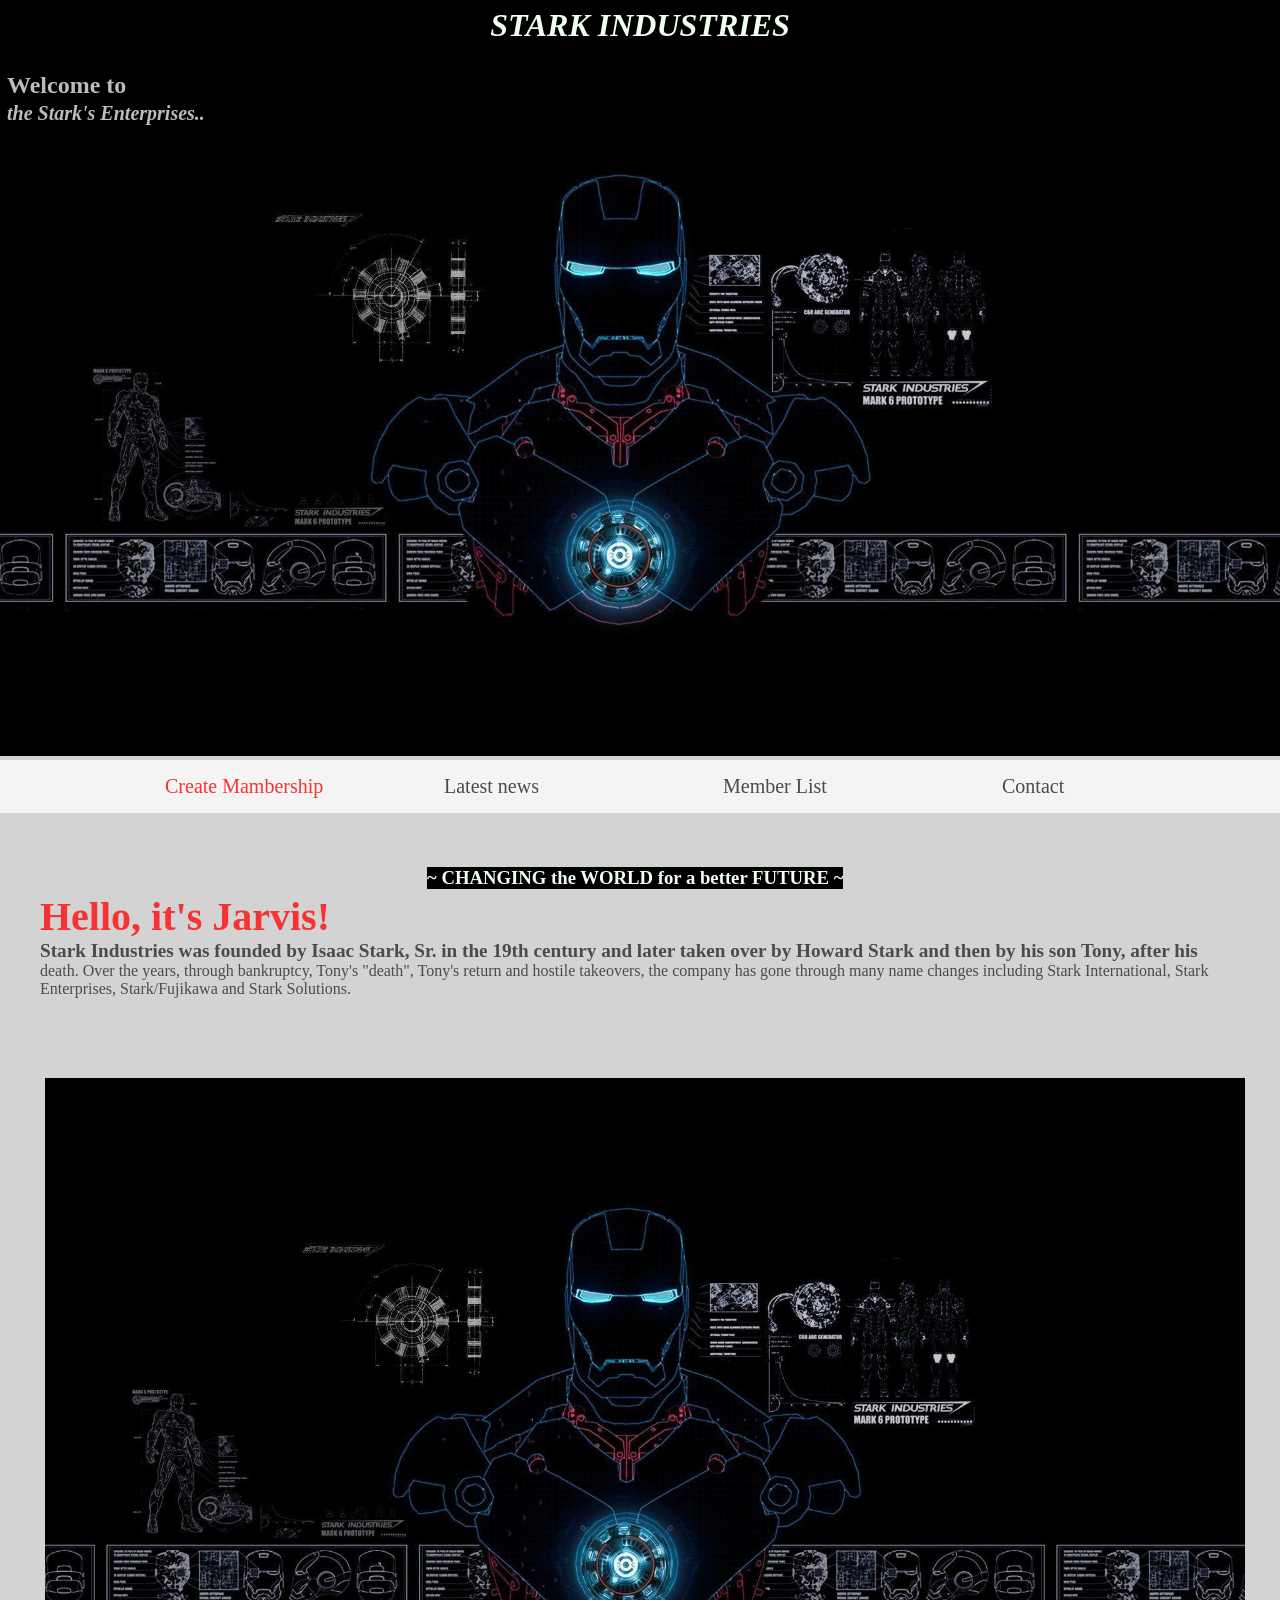
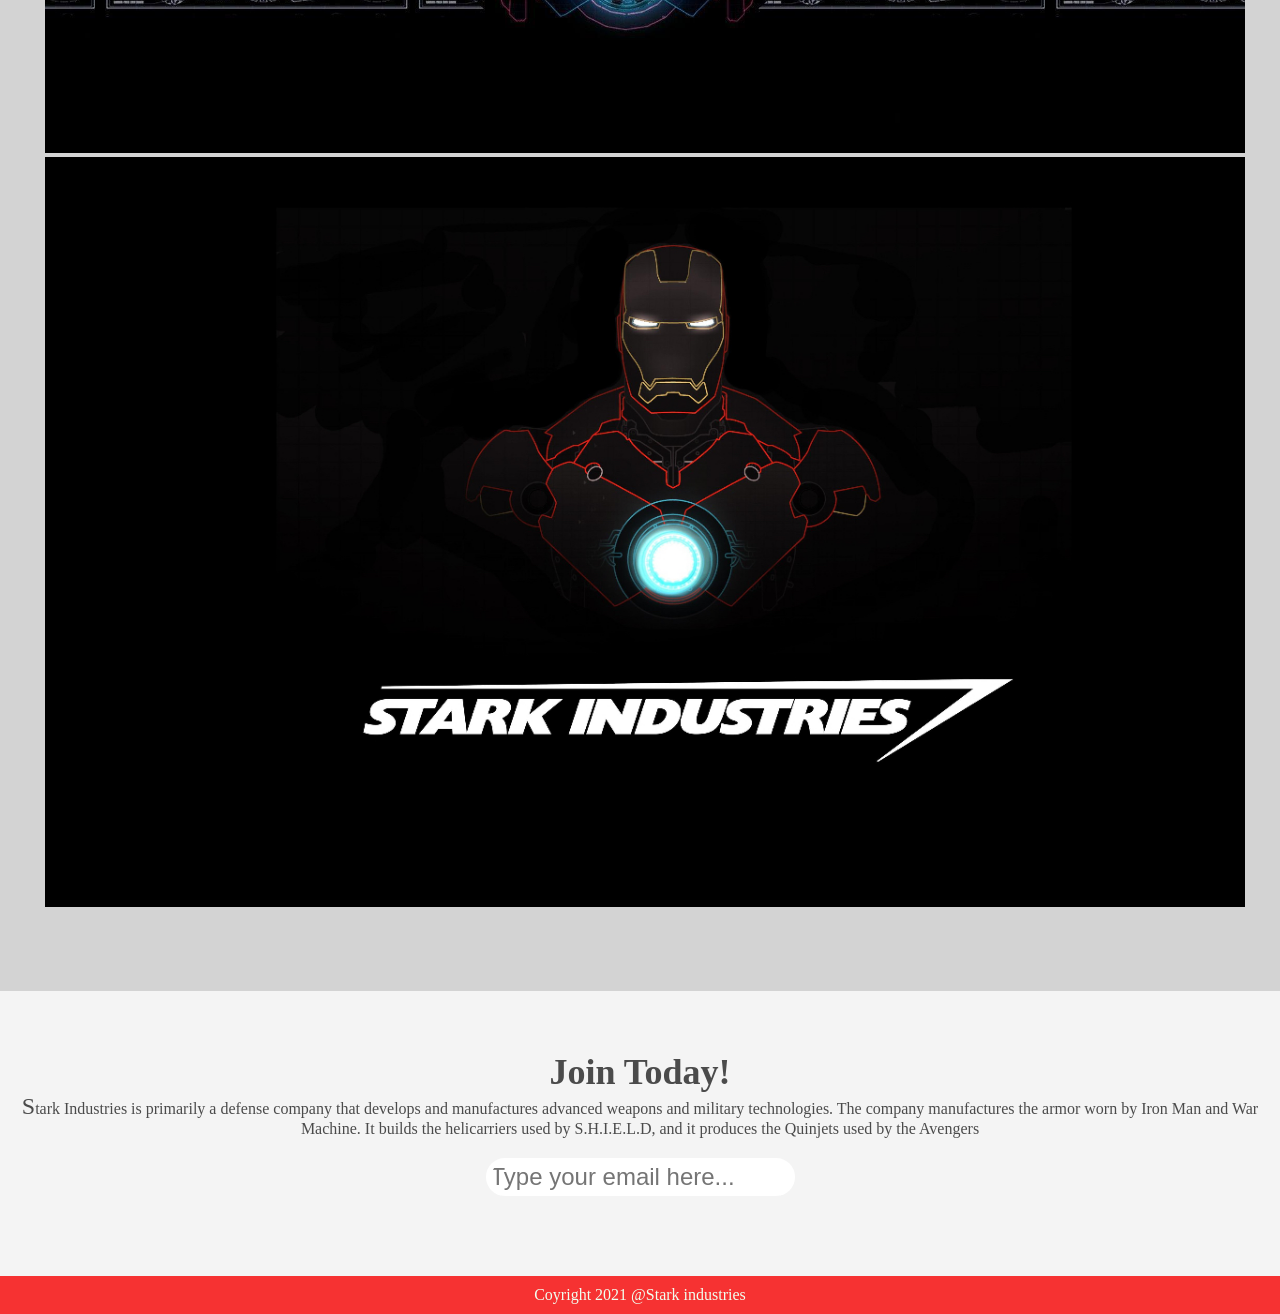
<file: index.html>
<!DOCTYPE html>
<html>
<head>
    <meta name="viewport" content="width=device-width, initial-scale=1.0">
    <link rel="stylesheet" href="stylesheet.css">
    <title>Stark industries</title>
</head>
<body>

  <header>
    <h1>STARK INDUSTRIES</h1>
  </header>
  <br><br>
  <section class="banner">
      <img src="home.jpg" alt="Stark's Home welcome by jarvis">
      <div class="welcome">
        <h2>Welcome to <br><span>the Stark's Enterprises..</span></h2>
        <h3>~ CHANGING the WORLD for a better FUTURE ~</h3>
      </div>
  </section>
  <nav class="main-nav">
      <ul>
        <li><a href="https://www.marvel.com/teams-and-groups/avengers/in-comics" class="mambership">Create Mambership</a></li>
        <li><a href="https://economictimes.indiatimes.com/markets">Latest news</a></li>
        <li><a href="https://www.marvel.com/characters/iron-man-tony-stark">Member List</a></li>
        <li><a href="https://www.google.co.in/search?client=safari&channel=iphone_bm&sxsrf=ALiCzsaBK_9lcawrL_mHVWG6
          li_nsO86Gg:1659445910547&q=Where+is+Stark+Industries+in+New+York%3F&sa=X&ved=2ahUKEwjfpZbgnaj5AhWTAogKHU1
          gDqkQzmd6BAgQEAU&biw=1280&bih=737&dpr=1">Contact</a></li>
      </ul>
  </nav>
  <main>
      <article>
        <h2>Hello, it's Jarvis!</h2>
        <p>Stark Industries was founded by Isaac Stark, Sr. in the 19th century and later taken 
        over by Howard Stark and then by his son Tony, 
        after his death. Over the years, through bankruptcy, 
        Tony's "death", Tony's return and hostile takeovers, the company has gone 
        through many name changes including Stark International, Stark Enterprises, 
        Stark/Fujikawa and Stark Solutions.</p>
      </article>
      <ul class="images">
        <li><img src="home.jpg" alt="first 1"></li>
        <li><img src="iron man.jpg" alt="second 2"></li>
      </ul>
  </main>
  <section class="join">
    <h2>Join Today!</h2>
    <p>Stark Industries is primarily a defense company that develops and manufactures 
    advanced weapons and military technologies. 
    The company manufactures the armor worn by Iron Man and War Machine. 
    It builds the helicarriers used by S.H.I.E.L.D, and it produces the Quinjets used by the Avengers</p>
    <form>
        <input type="email" name="email" placeholder="Type your email here..." required>
    </form>
  </section>
  <footer>
      <p class="copyright"></p>Coyright 2021 @Stark industries</p>
  </footer>

</body> 
</html>
</file>
<file: stylesheet.css>
*{ margin: 0px; padding: 0px;}
body{
    background-color: lightgrey;
    
}
header {
    color: honeydew;
    /* background-color: black; */
    /* padding: 2px; */
    text-align: center;
    font-style: oblique;
    position: fixed;
    width: 100%;
    z-index: 1;
}
header h1{
    background-color: black;
    /* border: 5px solid white; */
    padding: 7px 15px;
    max-width: 100%;
    margin: 0%;
    /* display: inline-block; */
    /* border-radius: 30px; */
}
.banner{
    position: relative;
}
.welcome{
    position: relative;
}
.banner img{
    max-width: 100%;
    max-height: 100%;
    margin: 0px;
    padding: 0px;
}
.banner .welcome{
    color: rgb(189, 187, 187);
    position: absolute;
    left: 7px;
    top: 5%;
}
.banner h2 span{
    font-size: 20px;
    font-style: italic;
}
.banner h3{
    background-color: black;
    display: inline-block;
    color: honeydew;
    position: absolute;
    white-space: nowrap;
    left: 420px; 
    top: 795px;
}
nav{
    background-color: #F4F4F4;
    padding: 15px;
    position: sticky;
    top: 50px;
}
nav ul{
    white-space: nowrap;
    max-width: 1200px;
    margin-left: 150px;
}
nav li{
    width: 25%;
    display:inline-block;
    font-size: 20px;
}
nav li a{
    text-decoration: none;
    color: #4B4B4B;
}
nav li a.mambership{
    color: #F63232;
}
main{
    max-width: 100%;
    width: 1200px;
    margin: 80px auto;
    padding: 0 40px;
    box-sizing: 48px;
}
article h2{
    color: #F63232;
    font-size: 40px;
}
article p{
    color: #4B4B4B;
}
.images{
    text-align: center;
    margin: 80px 0px;
}
.images li{
    display: inline;
    width: 40%;
    margin: 0px 5px;
}
.images li img{
    max-width: 100%;
}
.join{
    background: #F4F4F4;
    text-align: center;
    padding: 60px 20px;
    color: #4B4B4B;
}
.join h2{
    font-size: 36px;
}
form input{
    margin: 20px 0px;
    padding: 10px 20p;
    font-size: 24px;
    border-radius: 28px;
    border: 5px solid white;
}
footer{
    background-color: #F63232;
    color: honeydew;
    padding: 10px;
    text-align: center;
}

nav li a:hover{
    text-decoration: underline;
    position: relative;
    top: -2px;
    /* background-color: silver; */
}
.images li:hover{
    position: relative;
    top: -2px;
}
/* form input:focus{
    /* border: 4px dashed #4b4b4b; */
    /* outline: none; */
article p::first-line{
    font-weight: bold;
    font-size: 1.2em;
}
section.join p::first-letter{
    font-size: 1.5em;
}
section.join p::selection{
    background-color: yellow;
    color: black;
}

/* @media screen and (max-width:1400px) {
    
    .banner .welcome h2{
        font-size: 25px;
    }
    nav li{
        font-size: 15px;
    }
}

@media screen and (max-width:960px) {
    
    .banner .welcome h2{
        font-size: 45px;
    }
    
}

@media screen and (max-width:700px) {
    
    .banner .welcome{
        position: relative;
        text-align: center;
    }
    .banner .welcome br{
        display: none;
    }
    .banner .welcome h2{
        font-size: 25px;
    }
    .banner .welcome span{
        font-size: 1em;
    }
    .images li{
        width:  100%;
        margin: 10px auto;
        display: block;
    }
}


@media screen and (max-width:560px) {

    nav li{
        font-size: 20px;
        display: block;
        width: 100%;
        margin: 12px 0;
    }
    header{
        position: relative;
    }
    nav{
       top: 0; 
    }
    
} */
</file>
